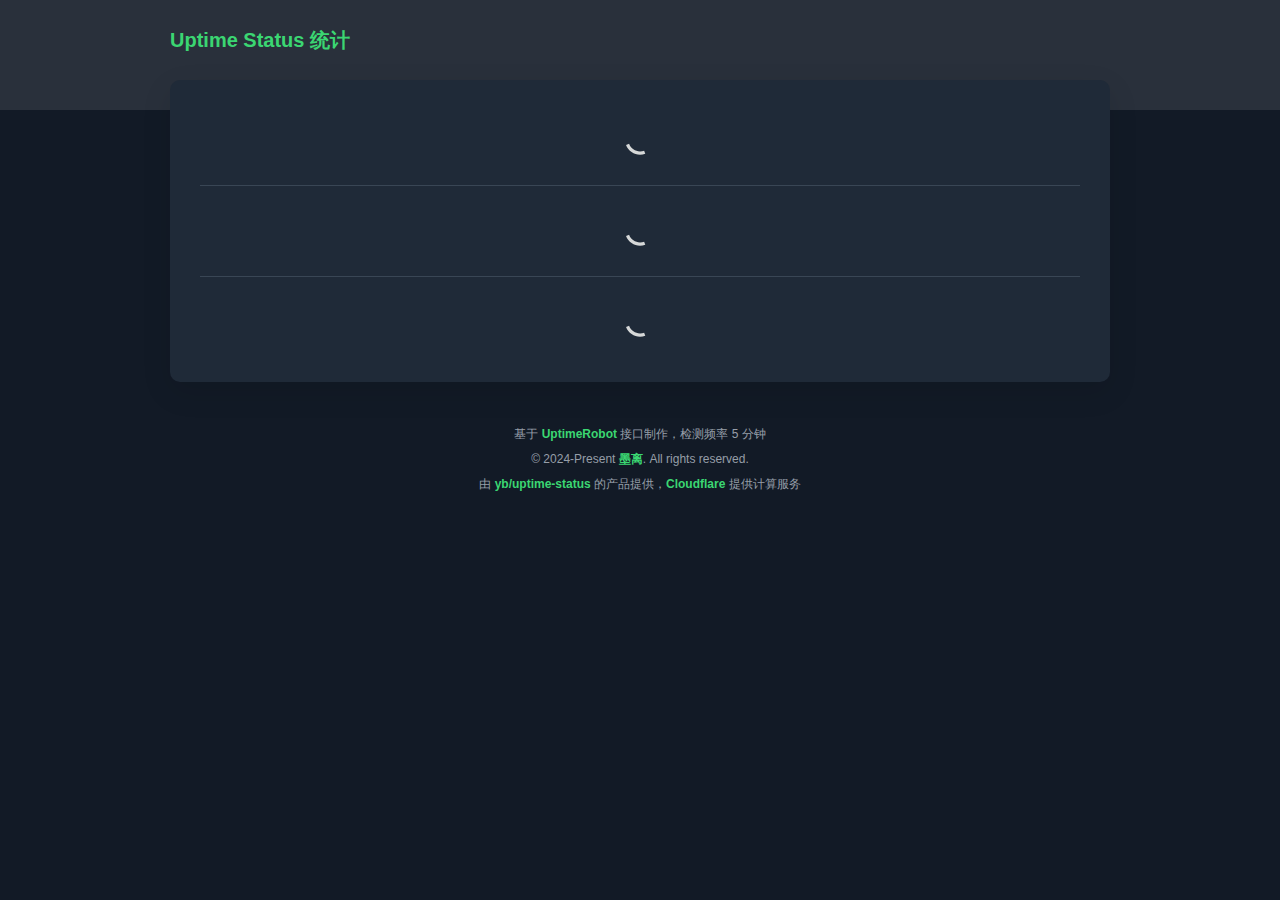
<file: index.html>
<!DOCTYPE html>
<html land="zh_CN">
	<head>
		<meta charset="UTF-8">
		<link rel="shortcut icon" type="image/x-icon" href="https://uptimerobot.com/favicon.ico">
		<title>Uptime Status</title>
		<meta name="viewport" content="width=device-width, initial-scale=1.0, maximum-scale=1, user-scalable=no">
		<meta http-equiv="refresh" content="300">
		<!-- Cloudflare Web Analytics --><script defer src='https://static.cloudflareinsights.com/beacon.min.js' data-cf-beacon='{"token": "922cc57d58714c17b163dbb5ea00050c"}'></script><!-- End Cloudflare Web Analytics -->
		<script src="./config.js"></script>
		<script defer="defer" src="/static/js/main.js"></script>
		<link href="/static/css/main.css" rel="stylesheet">
	</head>
	<body>
		<div id="app"></div>
	</body>
</html>
</file>
<file: static/css/main.css>
* {
	box-sizing: border-box;
	margin: 0;
}
body {
	color: #f4f4f4;
	font-family: sans-serif;
	font-size: 14px;
	line-height: 1;
	background-color: #121a26;
}
a {
	color: inherit;
	text-decoration: none;
}
#app .container {
	margin: 0 auto;
	max-width: 980px;
	padding: 0 20px;
	width: 100%;
}
#header {
	background-color: #29303b;
	color: #3bd672;
	padding: 30px 0 60px;
	width: 100%;
}
#header .container {
	align-items: baseline;
	display: flex;
	justify-content: space-between;
}
#header .logo {
	font-size: 20px;
	font-weight: 700;
}
#header .navi {
	color: #fff;
	font-size: 14px;
}
#header .navi a {
	margin-left: 20px;
	transition: color 0.15s ease;
}
#header .navi a:hover {
	color: #3bd672;
}
#uptime {
	background-color: #1f2a38;
	border-radius: 10px;
	box-shadow: 0 10px 30px rgba(0, 0, 0, 0.1);
	margin-bottom: 40px;
	margin-top: -30px;
	overflow: hidden;
	padding: 15px 0;
}
#uptime .site {
	border-bottom: 1px solid #394655;
	margin: 0 30px;
	padding: 25px 0;
}
#uptime .site .loading {
	background-image: url("data:image/svg+xml;charset=utf-8,%3Csvg xmlns='http://www.w3.org/2000/svg' viewBox='0 0 50 50'%3E%3Cpath fill='%23D6D8D8' d='M19.52 42.712c9.897 2.916 20.285-2.743 23.201-12.64l-3.902-1.15c-2.281 7.742-10.407 12.17-18.15 9.888l-1.15 3.902z'%3E%3CanimateTransform attributeType='xml' attributeName='transform' type='rotate' from='0 25 25' to='360 25 25' dur='0.6s' repeatCount='indefinite'/%3E%3C/path%3E%3C/svg%3E");
	background-repeat: no-repeat;
	background-size: 100% 100%;
	display: block;
	height: 40px;
	margin: 0 auto;
	width: 40px;
}
#uptime .site .meta {
	align-items: baseline;
	display: flex;
}
#uptime .site .meta .name {
	font-size: 16px;
}
#uptime .site .meta .link {
	background-image: url("data:image/svg+xml;charset=utf-8,%3Csvg class='icon' viewBox='0 0 1036 1024' xmlns='http://www.w3.org/2000/svg'%3E%3Cpath d='M600.818 697.6c-70.4 0-134.4-25.6-192-76.8-25.6-25.6-25.6-64-6.4-89.6 25.6-25.6 64-25.6 89.6-6.4 57.6 51.2 147.2 51.2 198.4 0l166.4-166.4c25.6-25.6 38.4-64 38.4-102.4 0-25.6-6.4-64-38.4-96-57.6-51.2-147.2-51.2-198.4 0l-64 76.8c-25.6 25.6-64 25.6-89.6 0-25.6-25.6-25.6-64 0-89.6l70.4-70.4c102.4-102.4 268.8-102.4 377.6 0 51.2 51.2 83.2 115.2 83.2 192 0 70.4-25.6 134.4-76.8 192l-166.4 166.4c-57.6 44.8-121.6 70.4-192 70.4z' fill='%238492A6'/%3E%3Cpath d='M274.418 1024c-70.4 0-134.4-25.6-192-76.8-108.8-96-108.8-262.4-6.4-377.6l166.4-166.4c108.8-102.4 275.2-102.4 377.6 0 25.6 25.6 25.6 64 0 89.6s-64 25.6-89.6 0c-51.2-51.2-140.8-51.2-198.4 0l-166.4 166.4c-44.8 51.2-64 140.8 0 198.4 57.6 51.2 147.2 51.2 198.4 0l70.4-70.4c25.6-25.6 64-25.6 89.6 0s25.6 64 0 89.6l-70.4 70.4c-44.8 51.2-108.8 76.8-179.2 76.8z' fill='%238492A6'/%3E%3C/svg%3E");
	background-repeat: no-repeat;
	background-size: 100% 100%;
	height: 13px;
	margin-left: 8px;
	opacity: 0.6;
	text-indent: -99999px;
	transition: opacity 0.15s ease;
	width: 13px;
}
#uptime .site .meta .link:hover {
	opacity: 1;
}
#uptime .site .meta .status {
	background-position: 0;
	background-repeat: no-repeat;
	background-size: 14px auto;
	margin-left: auto;
	padding-left: 20px;
}
#uptime .site .meta .status.ok {
	background-image: url("data:image/svg+xml;charset=utf-8,%3Csvg xmlns='http://www.w3.org/2000/svg' width='12' height='10'%3E%3Cpath fill-rule='evenodd' clip-rule='evenodd' d='m12 2-8 8-4-4 1.5-1.5L4 7 10.5.5 12 2z' fill='%233bd672'/%3E%3C/svg%3E");
	color: #3bd672;
}
#uptime .site .meta .status.fail {
	background-image: url("data:image/svg+xml;charset=utf-8,%3Csvg viewBox='0 0 1064 1024' xmlns='http://www.w3.org/2000/svg'%3E%3Cpath d='m205.09 959.373 327.82-327.83 327.827 327.83L981.31 838.79 653.49 510.97l327.82-327.814L860.737 62.58 532.91 390.4 205.09 62.581 84.527 183.155l327.82 327.814-327.82 327.82z' fill='%23DE484A'/%3E%3C/svg%3E");
	color: #de484a;
}
#uptime .site .meta .status.unknow {
	background-image: url("data:image/svg+xml;charset=utf-8,%3Csvg viewBox='0 0 1024 1024' xmlns='http://www.w3.org/2000/svg'%3E%3Cpath d='M521.216 164.864c161.792 0 199.68 149.504 106.496 242.688C523.264 512 441.344 532.48 441.344 749.568h158.72c1.024-123.904 62.464-182.272 125.952-239.616 58.368-53.248 120.832-99.328 120.832-206.848 0-171.008-159.744-292.864-325.632-292.864-187.392 0-344.064 132.096-344.064 316.416h158.72c0-92.16 92.16-161.792 185.344-161.792M441.344 855.04h158.72v158.72h-158.72V855.04z' fill='%23969ea8'/%3E%3C/svg%3E");
	color: #969ea8;
}
#uptime .site .timeline {
	display: flex;
	justify-content: space-between;
	margin: 15px 0 10px;
}
#uptime .site .timeline i {
	border-radius: 5px;
	flex-grow: 1;
	height: 25px;
	margin: 0 1px;
	transition: opacity 0.15s ease;
}
#uptime .site .timeline i.ok {
	background-color: #3bd672;
}
#uptime .site .timeline i.down {
	background-color: #de484a;
}
#uptime .site .timeline i.none {
	background-color: #a0a2a4;
}
#uptime .site .timeline i:hover {
	opacity: 0.6;
}
#uptime .site .timeline i:first-child {
	margin-left: 0;
}
#uptime .site .timeline i:last-child {
	margin-right: 0;
}
#uptime .site .summary {
	color: #9aa2af;
	display: flex;
	font-size: 13px;
	justify-content: space-between;
	line-height: 15px;
}
#uptime .site .tooltip {
	border-radius: 5px !important;
	padding: 6px 9px !important;
}
#uptime .site:last-child {
	border-bottom: none;
}
#footer {
	color: #969ea8;
	font-size: 12px;
	line-height: 25px;
	text-align: center;
}
#footer a {
	color: #3bd672;
	font-weight: 700;
}
</file>
